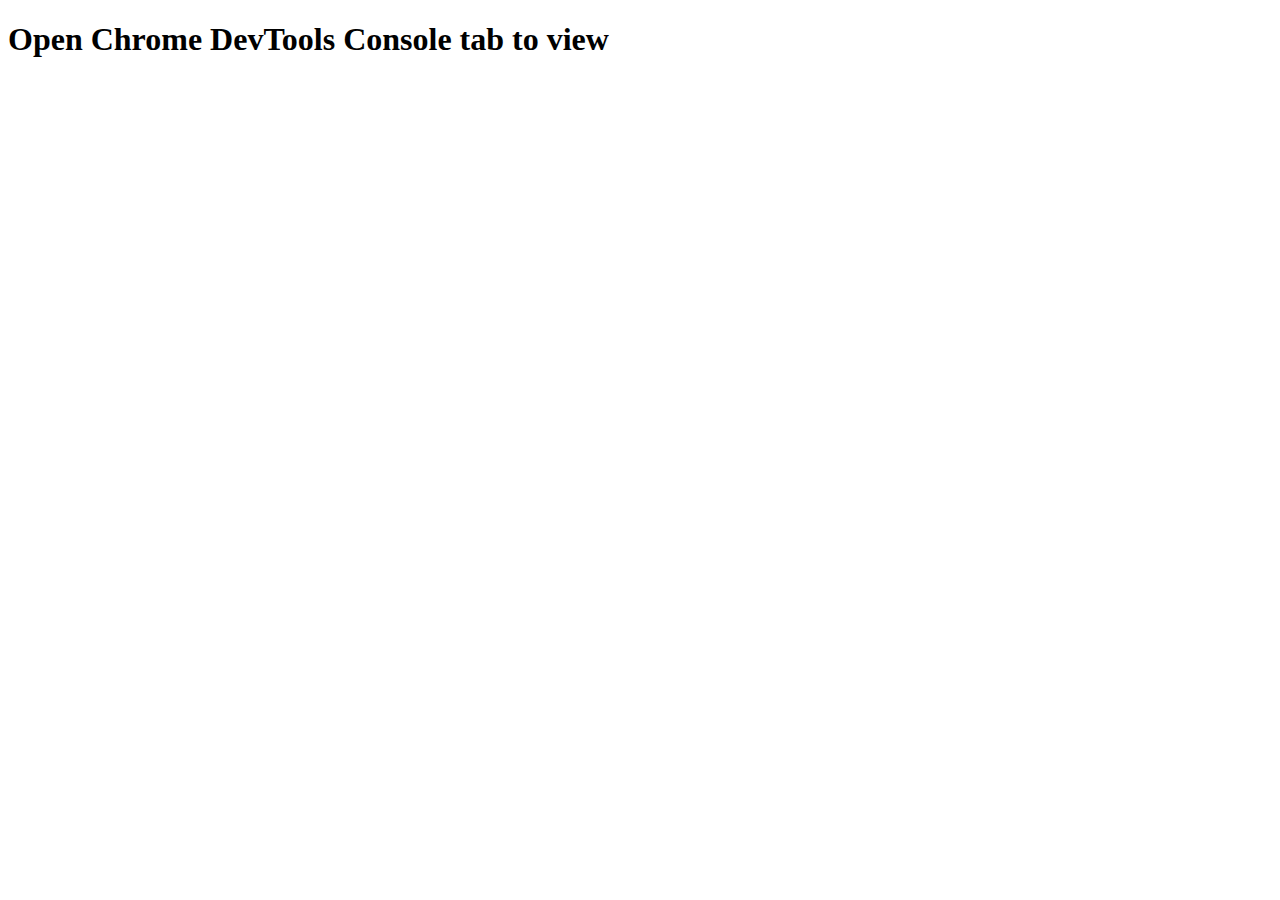
<file: Assignment-2/index.html>
<!DOCTYPE html>
<html>
    <head></head>
    <body>
        <h1>Open Chrome DevTools Console tab to view</h1>
        <script>
            function getData(uId)
            {
                return new Promise(resolve => {
                    setTimeout(() => {
                        console.log("Fetched the data!");
                        resolve("skc@gmail.com");
                        }, 4000);
                });
            }   

            async function display()
            {
                console.log("start");
                console.log("waiting for data to be fetched");
                var email = await getData("skc");
                console.log("Email id of the user id is: " + email);
                console.log("end");
            }          
            display();
        </script>
    </body>
</html>
</file>
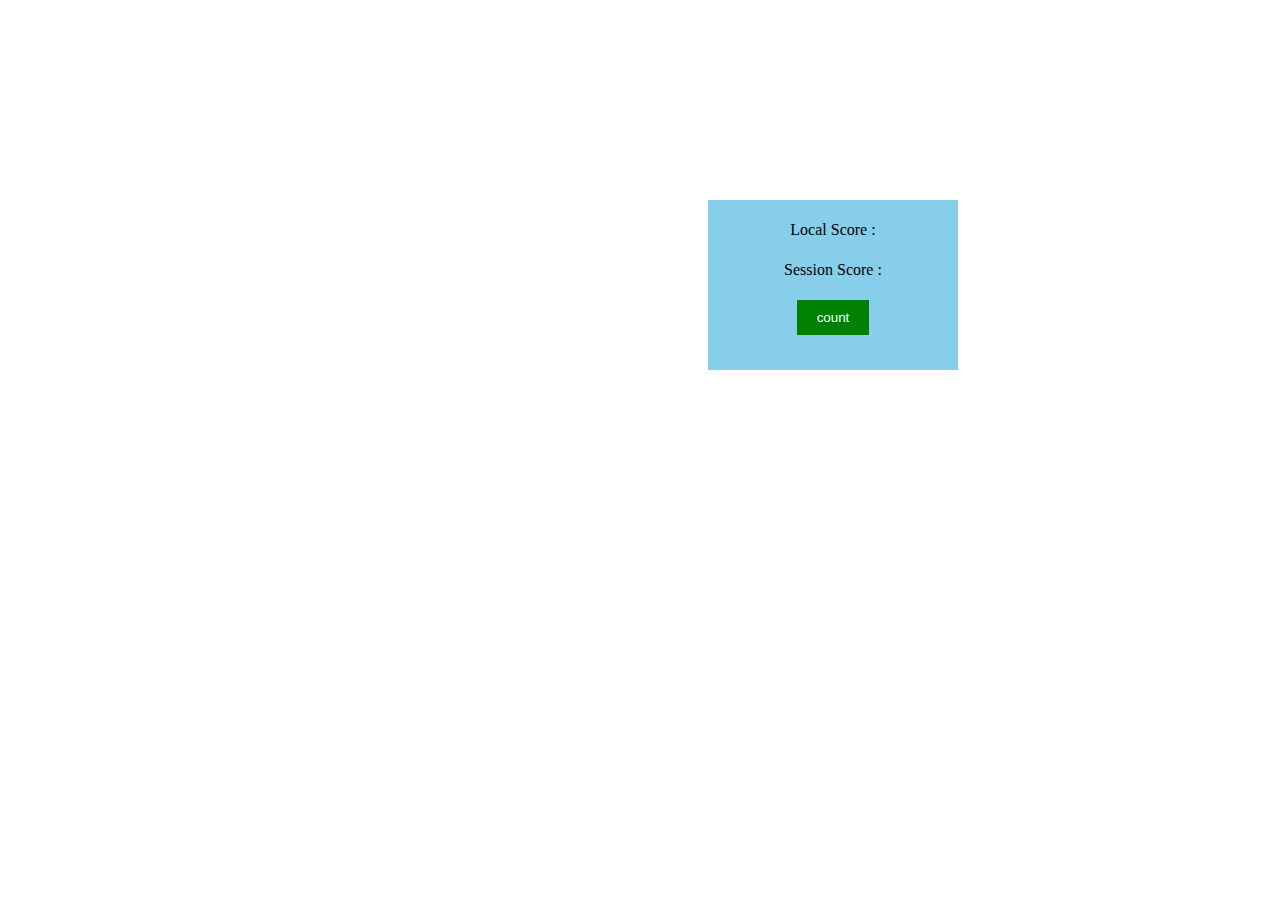
<file: Assignment-4/index.html>
<!DOCTYPE html>
<html lang="en">
  <head>
    <meta charset="UTF-8" />
    <meta http-equiv="X-UA-Compatible" content="IE=edge" />
    <meta name="viewport" content="width=device-width, initial-scale=1.0" />
    <title>Counter</title>
    <style>
      body {
        font-size: 16px;
      }
      .card {
        margin: 200px 700px;
        width: 250px;
        height: 170px;
        background: skyblue;
        justify-content: center;
        text-align: center;
        line-height: 20px;
        overflow: auto;
      }
      .local-card {
        margin: 20px;
      }
      .session-card {
        margin: 20px;
      }
      button {
        background-color: green;
        color: white;
        border: none;
        text-align: center;
        text-decoration: none;
        display: inline-block;
        padding: 10px 20px;
      }
      button:hover {
          background-color: orange;
          color: white
      }
    </style>
  </head>
  <body>
    <div class="card">
      <div class="local-card">
        Local Score :
        <span id="local"></span>
      </div>
      <div class="session-card">
        Session Score :
        <span id="session"></span>
      </div>
      <form id="task-form" action="index.html">
        <button id="add">count</button>
      </form>
    </div>
    <script src="script.js"></script>
  </body>
</html>
</file>
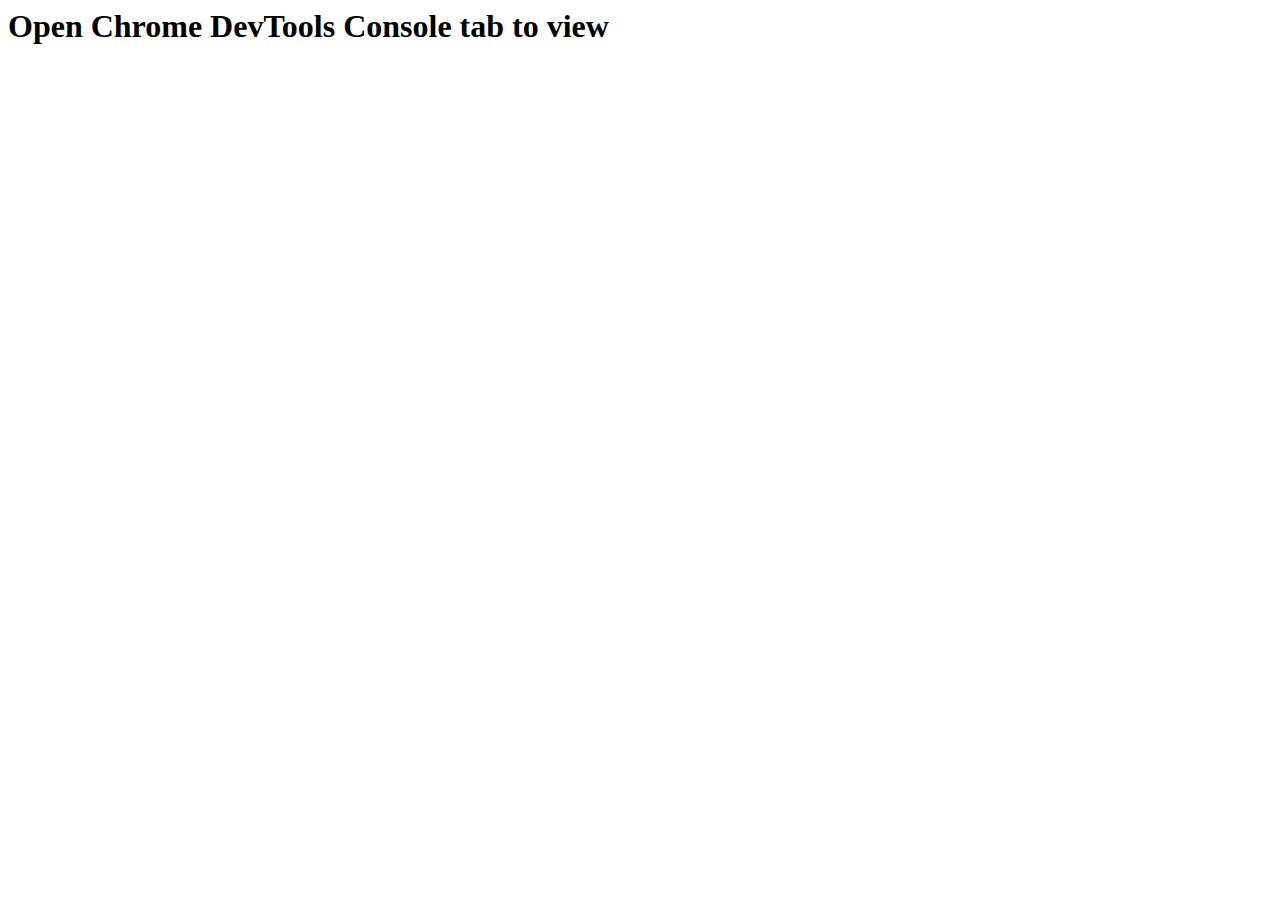
<file: Assignment-ES6/index.html>
<html>
    <head></head>
    <body>
        <h1>Open Chrome DevTools Console tab to view</h1>
        <script>
            /*
            Refactor the following function into a one-liner:
            const printName = (name) => {
                                return “Hi” + name;
                    }
            */
            //refactored code
            const printName = name => "Hi "+name ;
            
            /* 
                Rewrite the following code using template literals
                const printBill = (name, bill) => {
                                    return “Hi “ + name + “, please pay: “ + bill;
                }
            */
            //after re-writing
            const printBill = (name, bill) => `Hi ${name}, please pay: ${bill}`;
            
            /* 
                Modify the following code such that the object properties are destructured and logged.
                const person = {
                                    name: “Noam Chomsky”,
                                    age: 92
                            }
                        
                let name = person.name;
                let age = person.age;
                console.log(name);
                console.log(age);
            */
           //after modification
           const person = {
                            name: "Noam Chomsky",
                            age: 92
            }
            const {name,age}=person;
           console.log(name+" "+age);
        </script>
    </body>
</html>
</file>
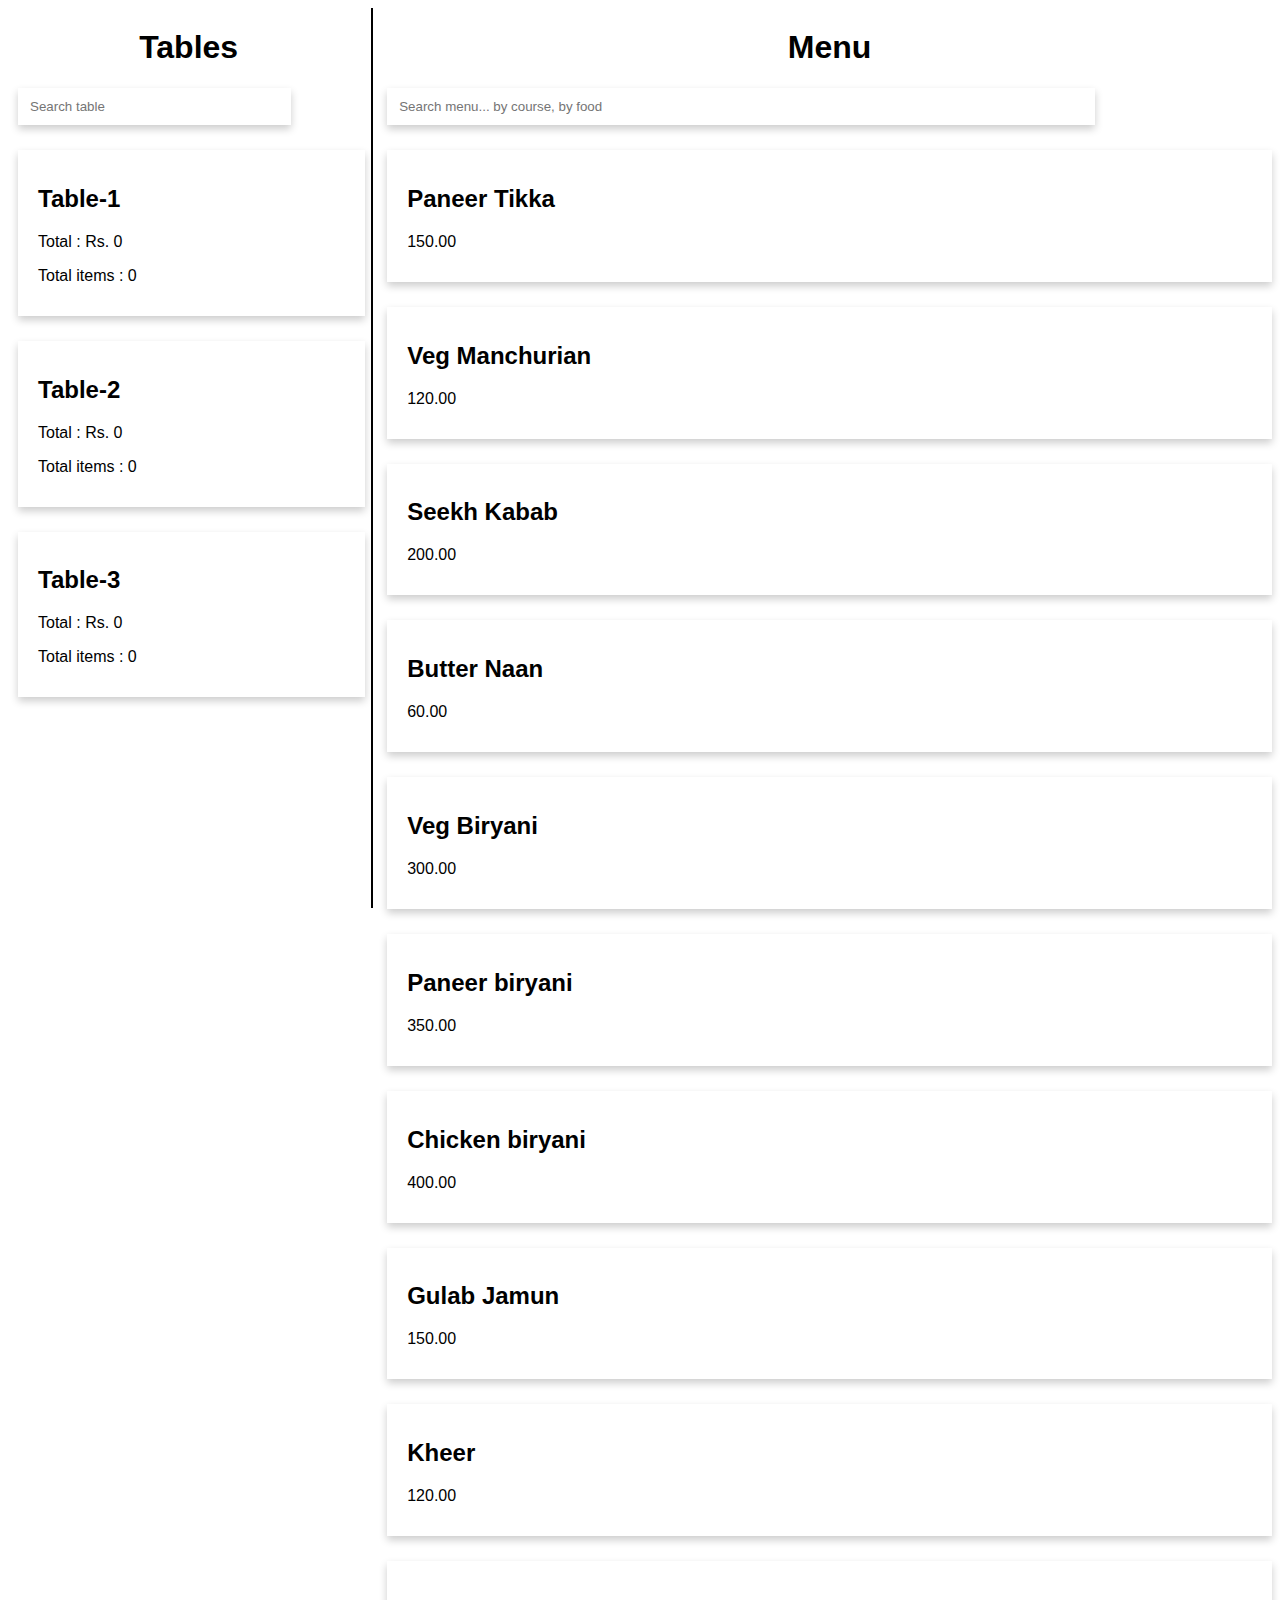
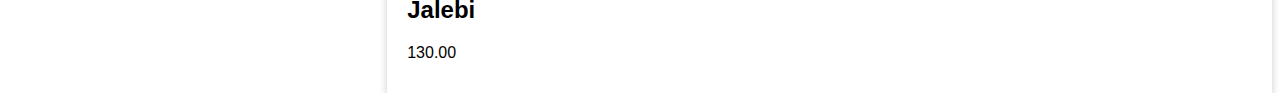
<file: Restaurant-app/index.html>
<!DOCTYPE html>
<html lang="en">
  <head>
    <meta charset="UTF-8" />
    <meta http-equiv="X-UA-Compatible" content="IE=edge" />
    <meta name="viewport" content="width=device-width, initial-scale=1.0" />
    <link rel="stylesheet" href="style.css" />
    <title>ZemosoRestaurant</title>
  </head>
  <body>
    <div class="menu">
      <h1>Menu</h1>
      <div class="search-box">
        <input
          type="text"
          placeholder="Search menu... by course, by food"
          size="30"
          id="myMenuInput"
          onkeyup="searchForItems()"
        />
      </div>
      <div class="menu-items"></div>
    </div>

    <div class="separator"></div>

    <div class="tables">
      <h1>Tables</h1>
      <div class="search-box">
        <input
          type="text"
          placeholder="Search table"
          size="10"
          id="myTableInput"
          onkeyup="searchForTable()"
        />
      </div>
      <div class="table"></div>
    </div>

    <div class="table-details">
      <div class="header">
        <h2 id="order-header">&nbsp;</h2>
        <button
          data-close-button
          class="closeButton"
          id="btn"
          onclick="closeTableDetails(event)"
        >
          &times;
        </button>
      </div>
      <div class="details">
        <table id="table-items" cellspacing="28" width="5"></table>
      </div>
      <div class="billing">
        <div class="total">
          Total : 
          <span id="total-price"></span>
        </div>
        <!-- <button id="generateBill">
          CLOSE SESSION(Generate Bill)
        </button> -->
      </div>
    </div>
    <script src="script.js"></script>
  </body>
</html>
</file>
<file: Restaurant-app/style.css>
body {
  font-size: 16px;
  font-family: sans-serif;
  background-color: white;
}

.menu {
  float: right;
  width: 70%;
  box-shadow: 100px grey;
}

.menu h1 {
  text-align: center;
}

.item-body {
  margin-top: 25px;
  padding: 15px 20px;
  box-shadow: 0 4px 8px 0 rgba(0, 0, 0, 0.2);
  cursor: pointer;
}

.separator {
  height: 100%;
  width: 2px;
  background-color: black;
  position: fixed;
  left: 29%;
}

.tables {
  float: left;
  width: 27%;
  padding: 0 10px;
  cursor: pointer;
}

.tables h1 {
  text-align: center;
}

.table-body {
  width: 90%;
  margin-top: 25px;
  padding: 15px 20px;
  box-shadow: 0 4px 8px 0 rgba(0, 0, 0, 0.2);
}

.table-body > * {
  pointer-events: none;
}

.search-box {
  width: 80%;
  box-shadow: 0 4px 8px 0 rgba(0, 0, 0, 0.2);
}

.search-box input {
  text-align: left;
  border-style: none;
  margin: 10px 10px 10px 10px;
  outline: none;
  background-color: inherit;
}

.table-details {
  border-radius: 10px;
  /* position: fixed; */
  position: absolute;
  visibility: hidden;
  width: 30%;
  height: auto;
  /* width: 700px;
  height: 600px; */
  left: 30%;
  top: 20%;
  background-color: white;
  box-shadow: 0 4px 8px 0 rgba(0, 0, 0, 0.2);
  z-index: 1;
  overflow: auto;
}

.table-details > .header {
  background-color: blueviolet;
  color: white;
  padding: 10px;
}

#tableItems {
  width: 100%;
  margin-top: 10px;
}

.closeButton {
  margin-top: -50px;
  margin-right: 25px;
  float: right;
  background: none;
  font-size: 28px;
  font-weight: bold;
  cursor: pointer;
  text-decoration: none;
  outline: none;
  border: none;
  color: white;
  font-size: 1.8rem;
}

.delete-icon {
  cursor: pointer;
}

.total {
  margin: 10px 215px;
}

#generateBill {
  cursor: pointer;
  float: right;
  background-color: white;
  margin: 10px;
  border: none;
  outline: none;
}

.child-events {
  pointer-events: none;
}
</file>
